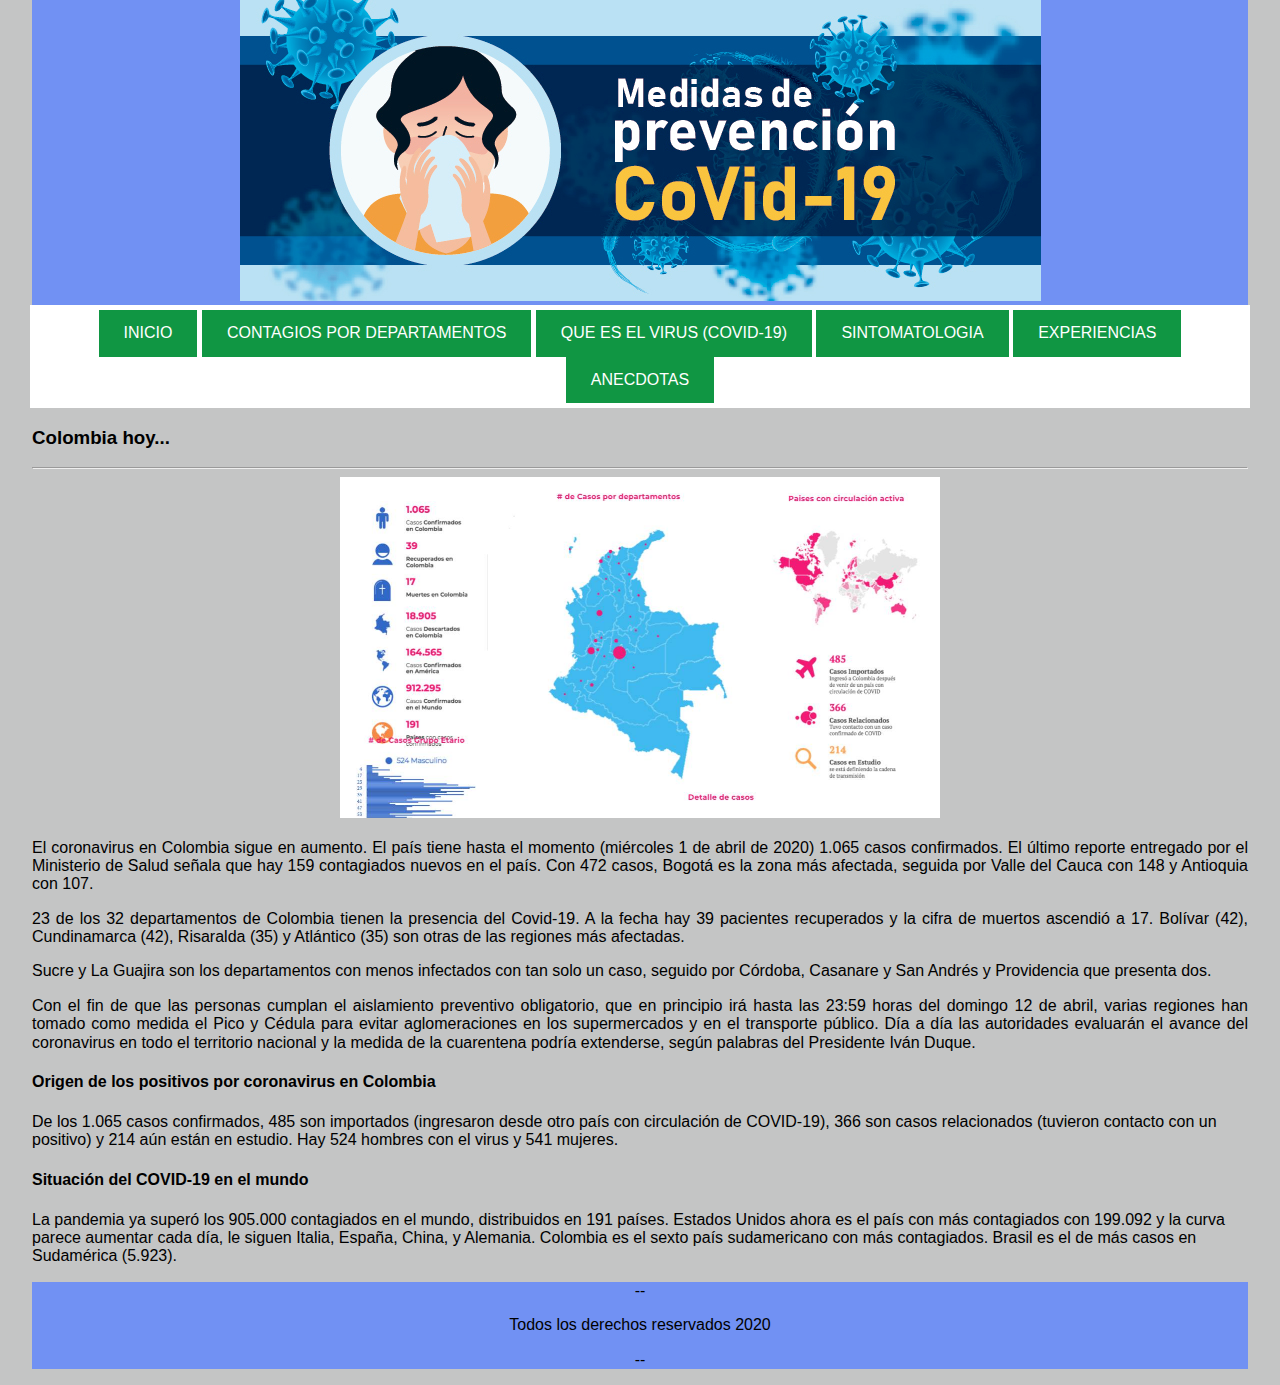
<file: index.html>
<!DOCTYPE html>
<!--
To change this license header, choose License Headers in Project Properties.
To change this template file, choose Tools | Templates
and open the template in the editor.
-->
<html>

<head>
    <title>INICIO</title>
    <meta charset="UTF-8">
    <meta name="viewport" content="width=device-width, initial-scale=1.0">
    <meta name="description" content="emergencia por covid-19">
    <meta name="keywords" content="virus, contagios, pandemia, enfermedad, colombia">
    <meta name="author" content="Moises Durante">
    <link href="css/misEstilos.css" rel="stylesheet" type="text/css" />
    <link href="css/normalize.css" rel="stylesheet" type="text/css" />
</head>

<body>

    <div id="cabecera" class="seccion">
        <img src="imagenes/ingenieria_sistemas.jpg" alt="" />
    </div>


    <div id="menu" class="seccion">
        <a href="index.html">INICIO</a>
        <a href="contenido/contagios.html">CONTAGIOS POR DEPARTAMENTOS</a>
        <a href="contenido/virus.html">QUE ES EL VIRUS (COVID-19)</a>
        <a href="contenido/sintomas.html">SINTOMATOLOGIA</a>
        <a href="contenido/experiencia.html">EXPERIENCIAS</a>
        <a href="contenido/anecdotas.html">ANECDOTAS</a>
    </div>


    <div id="contenido" class="seccion">
        <h3>Colombia hoy...</h3>
        <hr>

        <div style="text-align: center;">
        <img src="imagenes/colombiahoy.jpg" alt="colombia hoy" width="600" height="341">
        </div>

        <p style="text-align: justify;">El coronavirus en Colombia sigue en aumento. El país tiene hasta el momento
            (miércoles 1 de abril de 2020)
            1.065 casos confirmados. El último reporte entregado por el Ministerio de Salud señala que hay 159
            contagiados nuevos en el país. Con 472 casos, Bogotá es la zona más afectada, seguida por Valle del Cauca
            con 148 y Antioquia con 107.
        </p>

        <p style="text-align: justify;">23 de los 32 departamentos de Colombia tienen la presencia del Covid-19. A la
            fecha hay 39 pacientes
            recuperados y la cifra de muertos ascendió a 17. Bolívar (42), Cundinamarca (42), Risaralda (35) y Atlántico
            (35) son otras de las regiones más afectadas.
        </p>

        <p style="text-align: justify;">Sucre y La Guajira son los departamentos con menos infectados con tan solo un
            caso, seguido por Córdoba,
            Casanare y San Andrés y Providencia que presenta dos.
        </p>

        <p style="text-align: justify;">Con el fin de que las personas cumplan el aislamiento preventivo obligatorio,
            que en principio irá hasta las
            23:59 horas del domingo 12 de abril, varias regiones han tomado como medida el Pico y Cédula para evitar
            aglomeraciones en los supermercados y en el transporte público. Día a día las autoridades evaluarán el
            avance del coronavirus en todo el territorio nacional y la medida de la cuarentena podría extenderse, según
            palabras del Presidente Iván Duque.
        </p>

        <h4>Origen de los positivos por coronavirus en Colombia</h4>
        <p>
            De los 1.065 casos confirmados, 485 son importados (ingresaron desde otro país con circulación de COVID-19),
            366 son casos relacionados (tuvieron contacto con un positivo) y 214 aún están en estudio. Hay 524 hombres
            con el virus y 541 mujeres.
        </p>

        <h4>Situación del COVID-19 en el mundo</h4>
        <p>
            La pandemia ya superó los 905.000 contagiados en el mundo, distribuidos en 191 países. Estados Unidos ahora
            es el país con más contagiados con 199.092 y la curva parece aumentar cada día, le siguen Italia, España,
            China, y Alemania. Colombia es el sexto país sudamericano con más contagiados. Brasil es el de más casos en
            Sudamérica (5.923).
        </p>

    </div>


    <div id="pie" class="seccion">
        <p>--</p>
        <p>Todos los derechos reservados 2020</p>
        <p>--</p>

    </div>
</body>

</html>
</file>
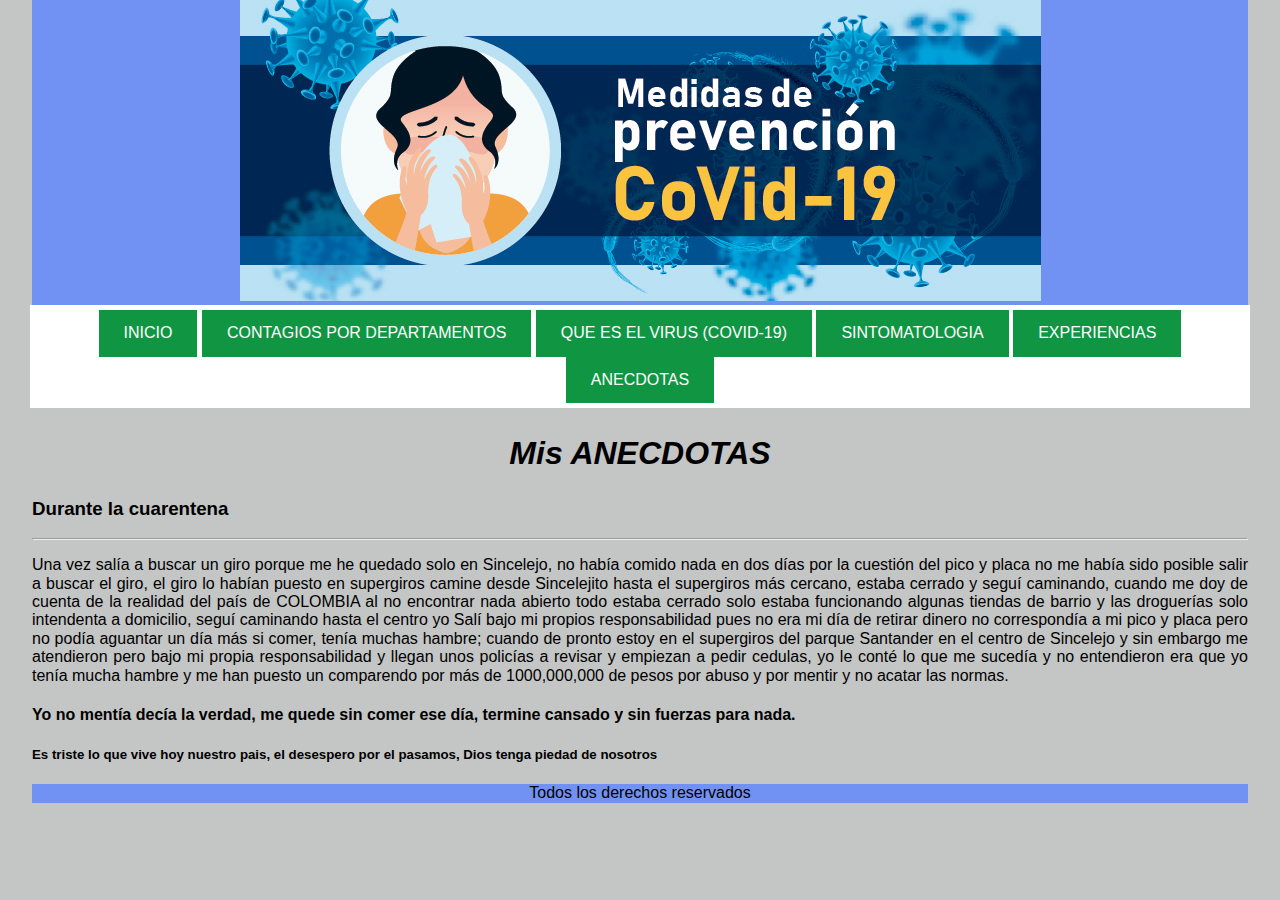
<file: contenido/anecdotas.html>
<!DOCTYPE html>
<!--
To change this license header, choose License Headers in Project Properties.
To change this template file, choose Tools | Templates
and open the template in the editor.
-->
<html>

<head>
    <title>ANECDOTAS</title>
    <meta charset="UTF-8">
    <meta name="viewport" content="width=device-width, initial-scale=1.0">
    <meta name="description" content="emergencia por covid-19">
    <meta name="keywords" content="virus, contagios, pandemia, enfermedad, colombia">
    <meta name="author" content="Moises Durante">
    <link href="../css/misEstilos.css" rel="stylesheet" type="text/css" />
    <link href="../css/normalize.css" rel="stylesheet" type="text/css" />
</head>

<body>

    <div id="cabecera" class="seccion">
        <img src="../imagenes/ingenieria_sistemas.jpg" alt="" />
    </div>


    <div id="menu" class="seccion">
        <a href="../index.html">INICIO</a>
        <a href="contagios.html">CONTAGIOS POR DEPARTAMENTOS</a>
        <a href="virus.html">QUE ES EL VIRUS (COVID-19)</a>
        <a href="sintomas.html">SINTOMATOLOGIA</a>
        <a href="experiencia.html">EXPERIENCIAS</a>
        <a href="anecdotas.html">ANECDOTAS</a>
    </div>


    <div id="contenido" class="seccion">
        <h2 style="text-align: center;">Mis ANECDOTAS</h2>
        <h3>Durante la cuarentena</h3>
        <hr>
        <p style="text-align: justify;">
            Una vez salía a buscar un giro porque me he quedado solo en Sincelejo, no había comido nada en dos días por
            la cuestión del pico y placa no me había sido posible salir a buscar el giro, el giro lo habían puesto en
            supergiros camine desde Sincelejito hasta el supergiros más cercano, estaba cerrado y seguí caminando,
            cuando me doy de cuenta de la realidad del país de COLOMBIA al no encontrar nada abierto todo estaba cerrado
            solo estaba funcionando algunas tiendas de barrio y las droguerías solo intendenta a domicilio, seguí
            caminando hasta el centro yo Salí bajo mi propios responsabilidad pues no era mi día de retirar dinero no
            correspondía a mi pico y placa pero no podía aguantar un día más si comer, tenía muchas hambre; cuando de
            pronto estoy en el supergiros del parque Santander en el centro de Sincelejo y sin embargo me atendieron
            pero bajo mi propia responsabilidad y llegan unos policías a revisar y empiezan a pedir cedulas, yo le conté
            lo que me sucedía y no entendieron era que yo tenía mucha hambre y me han puesto un comparendo por más de
            1000,000,000 de pesos por abuso y por mentir y no acatar las normas.
        </p>
        <h4>Yo no mentía decía la verdad, me quede sin comer ese día, termine cansado y sin fuerzas para nada.</h4>

        <h5>Es triste lo que vive hoy nuestro pais, el desespero por el pasamos, Dios tenga piedad de nosotros</h5>

    </div>


    <div id="pie" class="seccion">
        <p>Todos los derechos reservados</p>

    </div>
</body>

</html>
</file>
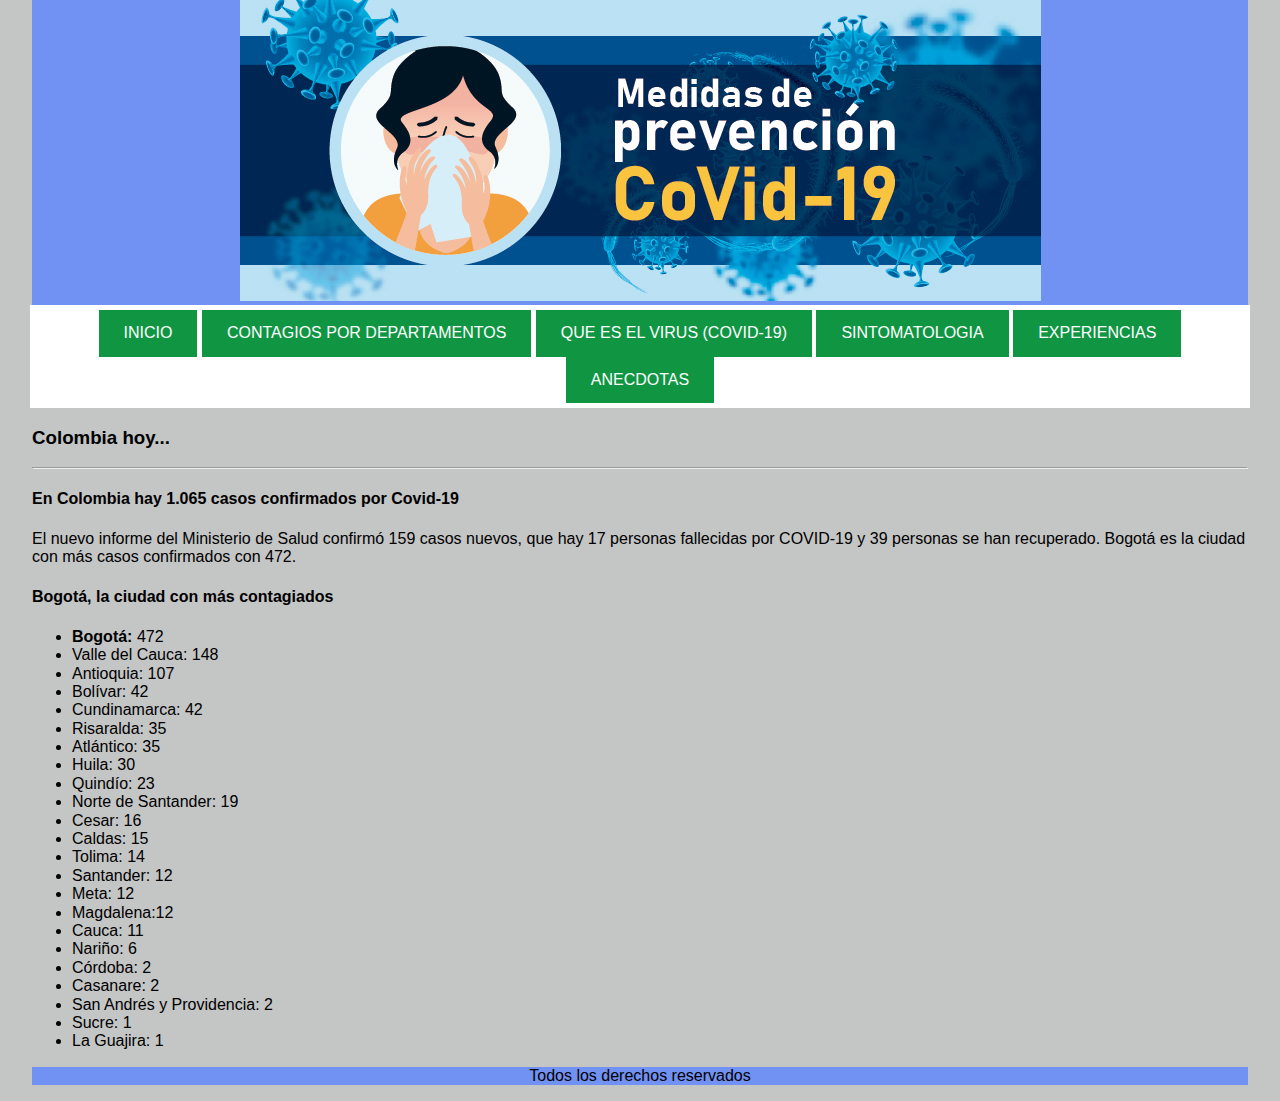
<file: contenido/contagios.html>
<!DOCTYPE html>
<!--
To change this license header, choose License Headers in Project Properties.
To change this template file, choose Tools | Templates
and open the template in the editor.
-->
<html>

<head>
    <title>CONTAGIOS</title>
    <meta charset="UTF-8">
    <meta name="viewport" content="width=device-width, initial-scale=1.0">
    <meta name="description" content="emergencia por covid-19">
    <meta name="keywords" content="virus, contagios, pandemia, enfermedad, colombia">
    <meta name="author" content="Moises Durante">
    <link href="../css/misEstilos.css" rel="stylesheet" type="text/css" />
    <link href="../css/normalize.css" rel="stylesheet" type="text/css" />
</head>

<body>

    <div id="cabecera" class="seccion">
        <img src="../imagenes/ingenieria_sistemas.jpg" alt="" />
    </div>


    <div id="menu" class="seccion">
        <a href="../index.html">INICIO</a>
        <a href="contagios.html">CONTAGIOS POR DEPARTAMENTOS</a>
        <a href="virus.html">QUE ES EL VIRUS (COVID-19)</a>
        <a href="sintomas.html">SINTOMATOLOGIA</a>
        <a href="experiencia.html">EXPERIENCIAS</a>
        <a href="anecdotas.html">ANECDOTAS</a>
    </div>


    <div id="contenido" class="seccion">
        <h3>Colombia hoy...</h3>
        <hr>

        <h4>En Colombia hay 1.065 casos confirmados por Covid-19</h4>
        <p>
            El nuevo informe del Ministerio de Salud confirmó 159 casos nuevos, que hay 17 personas fallecidas por
            COVID-19 y 39 personas se han recuperado. Bogotá es la ciudad con más casos confirmados con 472.
        </p>

        <h4>Bogotá, la ciudad con más contagiados</h4>

        <ul>
            <li><b>Bogotá:</b> 472</li>
            <li>Valle del Cauca: 148</li>
            <li>Antioquia: 107</li>
            <li>Bolívar: 42</li>
            <li>Cundinamarca: 42</li>
            <li>Risaralda: 35</li>
            <li>Atlántico: 35</li>
            <li>Huila: 30</li>
            <li>Quindío: 23</li>
            <li>Norte de Santander: 19</li>
            <li>Cesar: 16</li>
            <li>Caldas: 15</li>
            <li>Tolima: 14</li>
            <li>Santander: 12</li>
            <li>Meta: 12</li>
            <li>Magdalena:12</li>
            <li>Cauca: 11</li>
            <li>Nariño: 6</li>
            <li>Córdoba: 2</li>
            <li>Casanare: 2</li>
            <li>San Andrés y Providencia: 2</li>
            <li>Sucre: 1</li>
            <li>La Guajira: 1</li>

        </ul>

    </div>


    <div id="pie" class="seccion">
        <p>Todos los derechos reservados</p>

    </div>
</body>

</html>
</file>
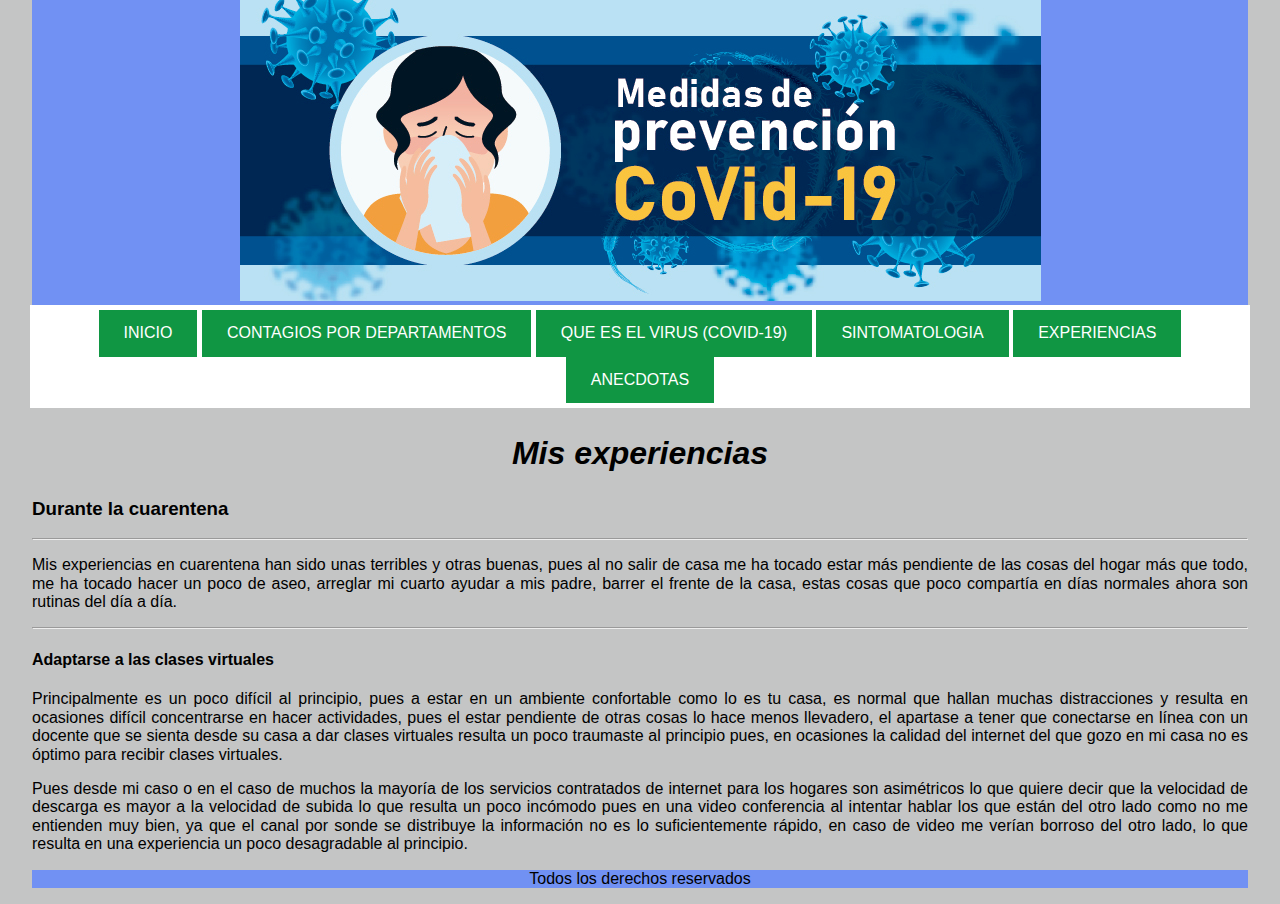
<file: contenido/experiencia.html>
<!DOCTYPE html>
<!--
To change this license header, choose License Headers in Project Properties.
To change this template file, choose Tools | Templates
and open the template in the editor.
-->
<html>

<head>
    <title>EXPERIENCIAS</title>
    <meta charset="UTF-8">
    <meta name="viewport" content="width=device-width, initial-scale=1.0">
    <meta name="description" content="emergencia por covid-19">
    <meta name="keywords" content="virus, contagios, pandemia, enfermedad, colombia">
    <meta name="author" content="Moises Durante">
    <link href="../css/misEstilos.css" rel="stylesheet" type="text/css" />
    <link href="../css/normalize.css" rel="stylesheet" type="text/css" />
</head>

<body>

    <div id="cabecera" class="seccion">
        <img src="../imagenes/ingenieria_sistemas.jpg" alt="" />
    </div>


    <div id="menu" class="seccion">
        <a href="../index.html">INICIO</a>
        <a href="contagios.html">CONTAGIOS POR DEPARTAMENTOS</a>
        <a href="virus.html">QUE ES EL VIRUS (COVID-19)</a>
        <a href="sintomas.html">SINTOMATOLOGIA</a>
        <a href="experiencia.html">EXPERIENCIAS</a>
        <a href="anecdotas.html">ANECDOTAS</a>
    </div>


    <div id="contenido" class="seccion">
        <h2 style="text-align: center;">Mis experiencias</h2>
        <h3>Durante la cuarentena</h3>
        <hr>
        <p style="text-align: justify;">
            Mis experiencias en cuarentena han sido unas terribles y otras buenas, pues al no salir de casa me ha tocado
            estar más pendiente de las cosas del hogar más que todo, me ha tocado hacer un poco de aseo, arreglar mi
            cuarto ayudar a mis padre, barrer el frente de la casa, estas cosas que poco compartía en días normales
            ahora son rutinas del día a día.
        </p>
        <hr>
        <h4>Adaptarse a las clases virtuales</h4>
        <p style="text-align: justify;">
            Principalmente es un poco difícil al principio, pues a estar en un ambiente confortable como lo es tu casa,
            es normal que hallan muchas distracciones y resulta en ocasiones difícil concentrarse en hacer actividades,
            pues el estar pendiente de otras cosas lo hace menos llevadero, el apartase a tener que conectarse en línea
            con un docente que se sienta desde su casa a dar clases virtuales resulta un poco traumaste al principio
            pues, en ocasiones la calidad del internet del que gozo en mi casa no es óptimo para recibir clases
            virtuales.
        </p>

        <p style="text-align: justify;">
            Pues desde mi caso o en el caso de muchos la mayoría de los servicios contratados de internet para los
            hogares son asimétricos lo que quiere decir que la velocidad de descarga es mayor a la velocidad de subida
            lo que resulta un poco incómodo pues en una video conferencia al intentar hablar los que están del otro lado
            como no me entienden muy bien, ya que el canal por sonde se distribuye la información no es lo
            suficientemente rápido, en caso de video me verían borroso del otro lado, lo que resulta en una experiencia
            un poco desagradable al principio.
        </p>

    </div>


    <div id="pie" class="seccion">
        <p>Todos los derechos reservados</p>

    </div>
</body>

</html>
</file>
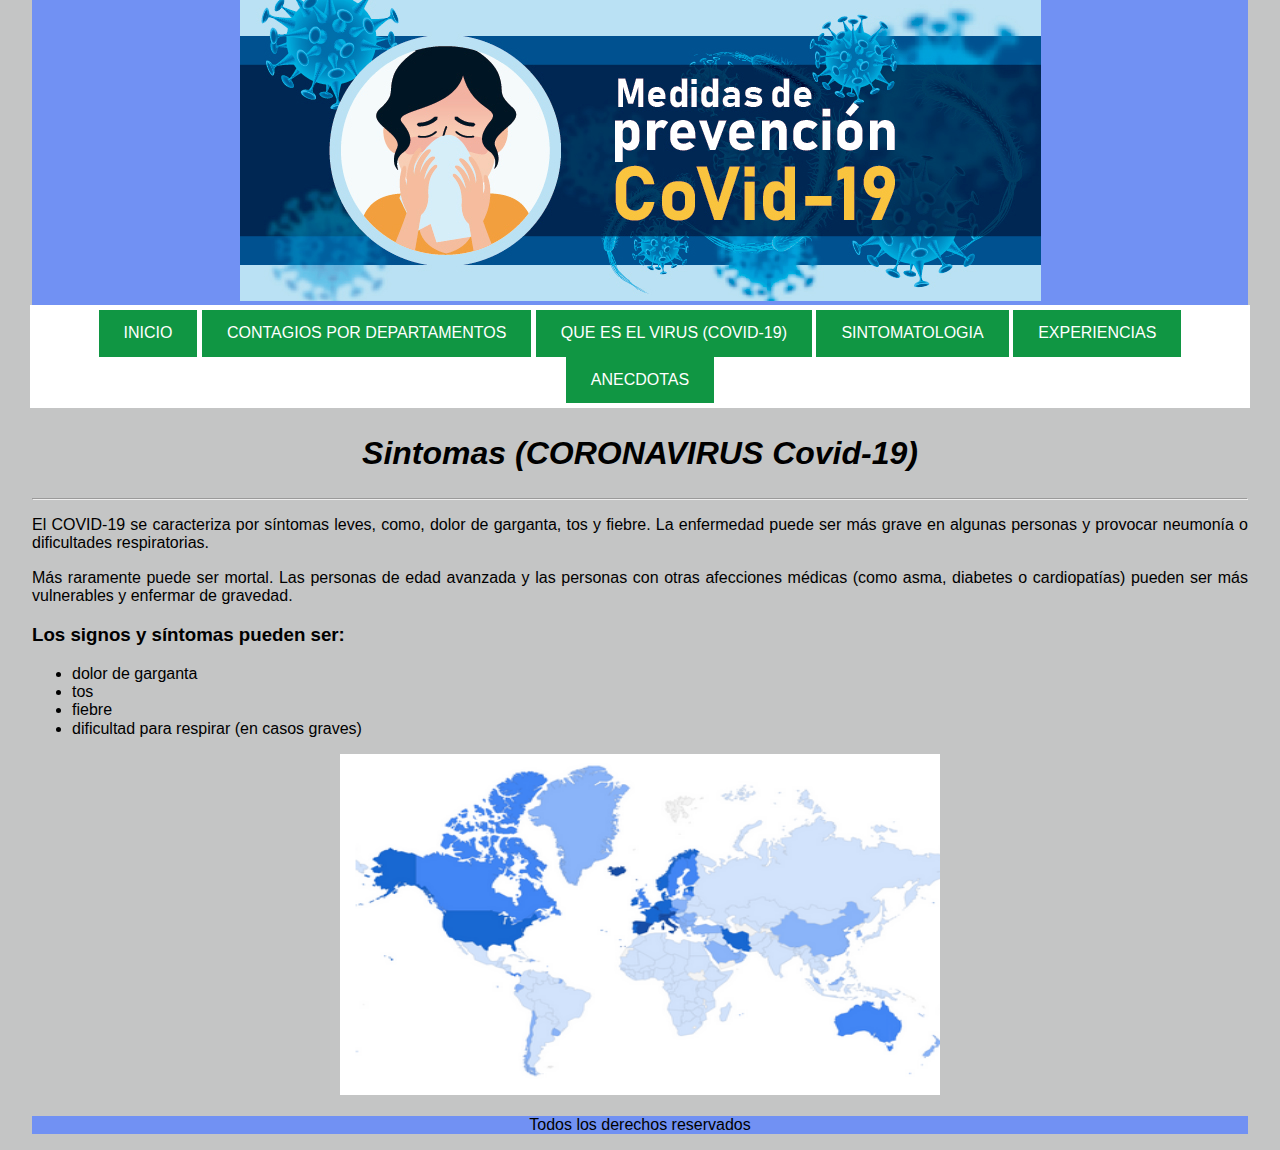
<file: contenido/sintomas.html>
<!DOCTYPE html>
<!--
To change this license header, choose License Headers in Project Properties.
To change this template file, choose Tools | Templates
and open the template in the editor.
-->
<html>

<head>
    <title>SINTOMAS</title>
    <meta charset="UTF-8">
    <meta name="viewport" content="width=device-width, initial-scale=1.0">
    <meta name="description" content="emergencia por covid-19">
    <meta name="keywords" content="virus, contagios, pandemia, enfermedad, colombia">
    <meta name="author" content="Moises Durante">
    <link href="../css/misEstilos.css" rel="stylesheet" type="text/css" />
    <link href="../css/normalize.css" rel="stylesheet" type="text/css" />
</head>

<body>

    <div id="cabecera" class="seccion">
        <img src="../imagenes/ingenieria_sistemas.jpg" alt="" />
    </div>


    <div id="menu" class="seccion">
        <a href="../index.html">INICIO</a>
        <a href="contagios.html">CONTAGIOS POR DEPARTAMENTOS</a>
        <a href="virus.html">QUE ES EL VIRUS (COVID-19)</a>
        <a href="sintomas.html">SINTOMATOLOGIA</a>
        <a href="experiencia.html">EXPERIENCIAS</a>
        <a href="#">ANECDOTAS</a>
    </div>


    <div id="contenido" class="seccion">
        <h2 style="text-align: center;">Sintomas (CORONAVIRUS Covid-19)</h2>
        <hr>
        <p style="text-align: justify;">
            El COVID-19 se caracteriza por síntomas leves, como, dolor de garganta, tos y fiebre. La enfermedad puede
            ser más grave en algunas personas y provocar neumonía o dificultades respiratorias.
        </p>
        <p style="text-align: justify;">
            Más raramente puede ser mortal. Las personas de edad avanzada y las personas con otras afecciones médicas
            (como asma, diabetes o cardiopatías) pueden ser más vulnerables y enfermar de gravedad.
        </p>

        <h3>Los signos y síntomas pueden ser:</h3>
        <ul>
            <li>dolor de garganta</li>
            <li>tos</li>
            <li>fiebre</li>
            <li>dificultad para respirar (en casos graves)</li>
        </ul>

        <div style="text-align: center;">
            <img src="../imagenes/mapaCoronavirus.PNG" alt="colombia hoy" width="600" height="341">
        </div>
    </div>


    <div id="pie" class="seccion">
        <p>Todos los derechos reservados</p>

    </div>
</body>

</html>
</file>
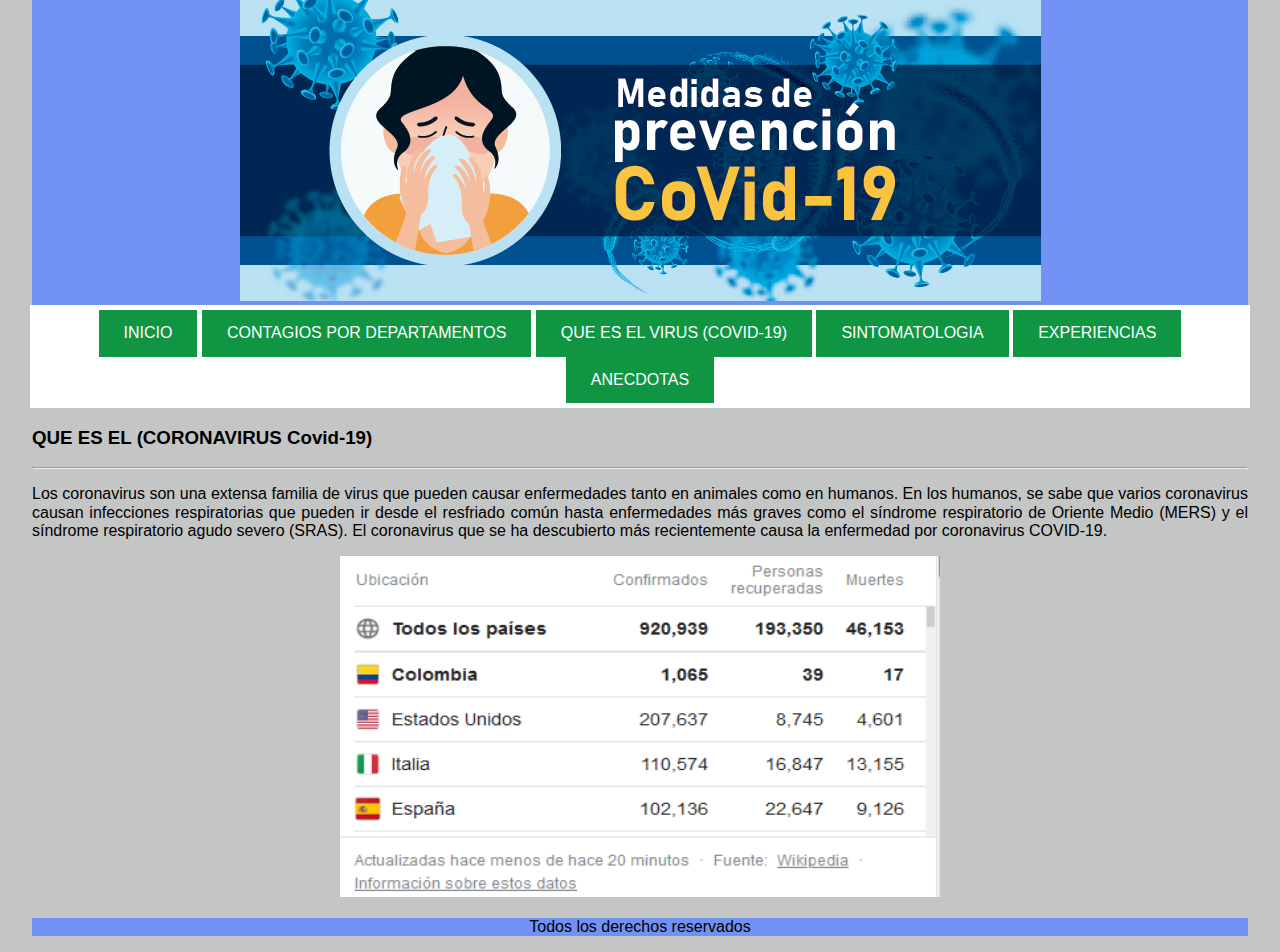
<file: contenido/virus.html>
<!DOCTYPE html>
<!--
To change this license header, choose License Headers in Project Properties.
To change this template file, choose Tools | Templates
and open the template in the editor.
-->
<html>

<head>
    <title>Que es el COVID-19</title>
    <meta charset="UTF-8">
    <meta name="viewport" content="width=device-width, initial-scale=1.0">
    <meta name="description" content="emergencia por covid-19">
    <meta name="keywords" content="virus, contagios, pandemia, enfermedad, colombia">
    <meta name="author" content="Moises Durante">
    <link href="../css/misEstilos.css" rel="stylesheet" type="text/css" />
    <link href="../css/normalize.css" rel="stylesheet" type="text/css" />
</head>

<body>

    <div id="cabecera" class="seccion">
        <img src="../imagenes/ingenieria_sistemas.jpg" alt="" />
    </div>


    <div id="menu" class="seccion">
        <a href="../index.html">INICIO</a>
        <a href="contagios.html">CONTAGIOS POR DEPARTAMENTOS</a>
        <a href="virus.html">QUE ES EL VIRUS (COVID-19)</a>
        <a href="sintomas.html">SINTOMATOLOGIA</a>
        <a href="experiencia.html">EXPERIENCIAS</a>
        <a href="anecdotas.html">ANECDOTAS</a>
    </div>


    <div id="contenido" class="seccion">
        <h3>QUE ES EL (CORONAVIRUS Covid-19)</h3>
        <hr>
        <p style="text-align: justify;">
            Los coronavirus son una extensa familia de virus que pueden causar enfermedades tanto en animales como en
            humanos. En los humanos, se sabe que varios coronavirus causan infecciones respiratorias que pueden ir desde
            el resfriado común hasta enfermedades más graves como el síndrome respiratorio de Oriente Medio (MERS) y el
            síndrome respiratorio agudo severo (SRAS). El coronavirus que se ha descubierto más recientemente causa la
            enfermedad por coronavirus COVID-19.
        </p>
        <div style="text-align: center;">
            <img src="../imagenes/cantCasos.PNG" alt="colombia hoy" width="600" height="341">
        </div>
    </div>


    <div id="pie" class="seccion">
        <p>Todos los derechos reservados</p>

    </div>
</body>

</html>
</file>
<file: css/misEstilos.css>
body{
    width: 100%;
    height: 100%;
    background: #c4c5c5;
    font-family:Helvetica,Arial,Verdana,sans-serif;
}

.seccion{
    width: 95%;
    margin-left: auto;
    margin-right: auto;
}

#cabecera, #pie{
    background: #7191f3;
    text-align: center;
    margin-left: auto;
    margin-right: auto;
}

#menu{
    background: #ffffff;
    text-align: center;
    padding: 5px 2px;
}

a{
    /*text-decoration: none;*/
    padding: 2px;
}


a:link, a:visited {
    background-color: rgb(16, 150, 67);
    color: white;
    padding: 14px 25px;
    text-align: center;
    text-decoration: none;
    display: inline-block;
  }
  
  a:hover, a:active {
    background-color: #d4928d;
  }

#content h1,h2 {
    font-style:italic;
    font-weight:bold;
    font-size:2em;
    font-family:'Helvetica','Verdana','Monaco',sans-serif;
  }
</file>
